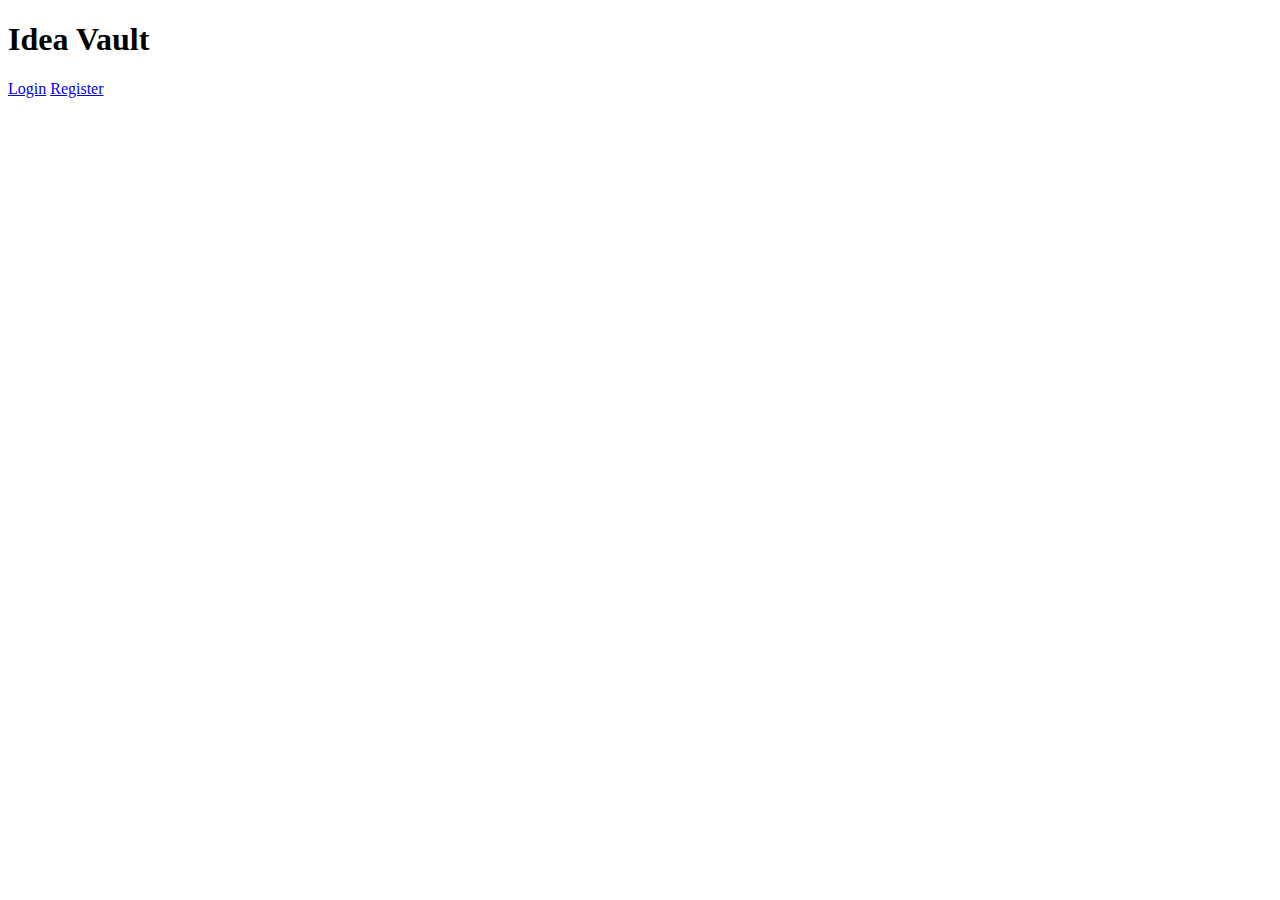
<file: CLC_JobFinder/index.html>
<!DOCTYPE html>
<html lang="en">
<head>
<meta charset="UTF-8">
<title>Idea Vault</title>
<meta charset="UTF-8">
</head>

<body>
<h1>Idea Vault</h1>
</body>
<div>

<a href="./Pages/Login.php" class="button">Login</a>
<a href="./Pages/Register.html" class="button">Register</a>
</div>


</html>
</file>
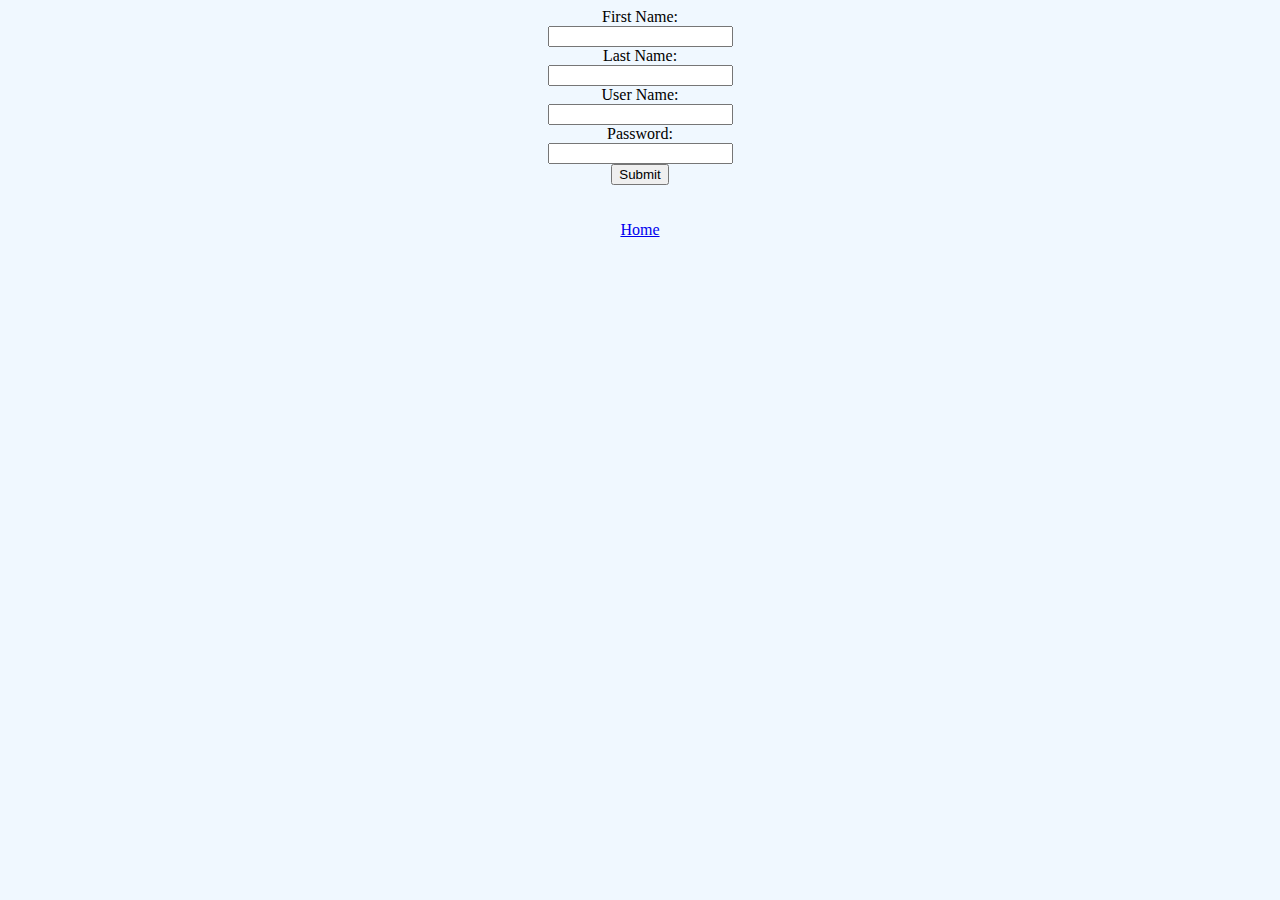
<file: CLC_JobFinder/register.html>
<!DOCTYPE html>
<html lang="en">
<head>
    <meta charset="UTF-8">
    <title>Registration</title>
</head>
<body align="center" bgcolor="#f0f8ff">

<form action="registerHandler.php" method="POST">
    First Name:<br>
    <input type="text" name="firstName"/><br>
    Last Name:<br>
    <input type="text" name="lastName"/><br>
    User Name:<br>
    <input type="email" name="email"/><br>
    Password:<br>
    <input type="password" name="password" required/><br>
    <input type="submit" name="submit"/><br>
</form>
<br>
<br>
<a href="index.php">Home</a>

</body>
</html>
</file>
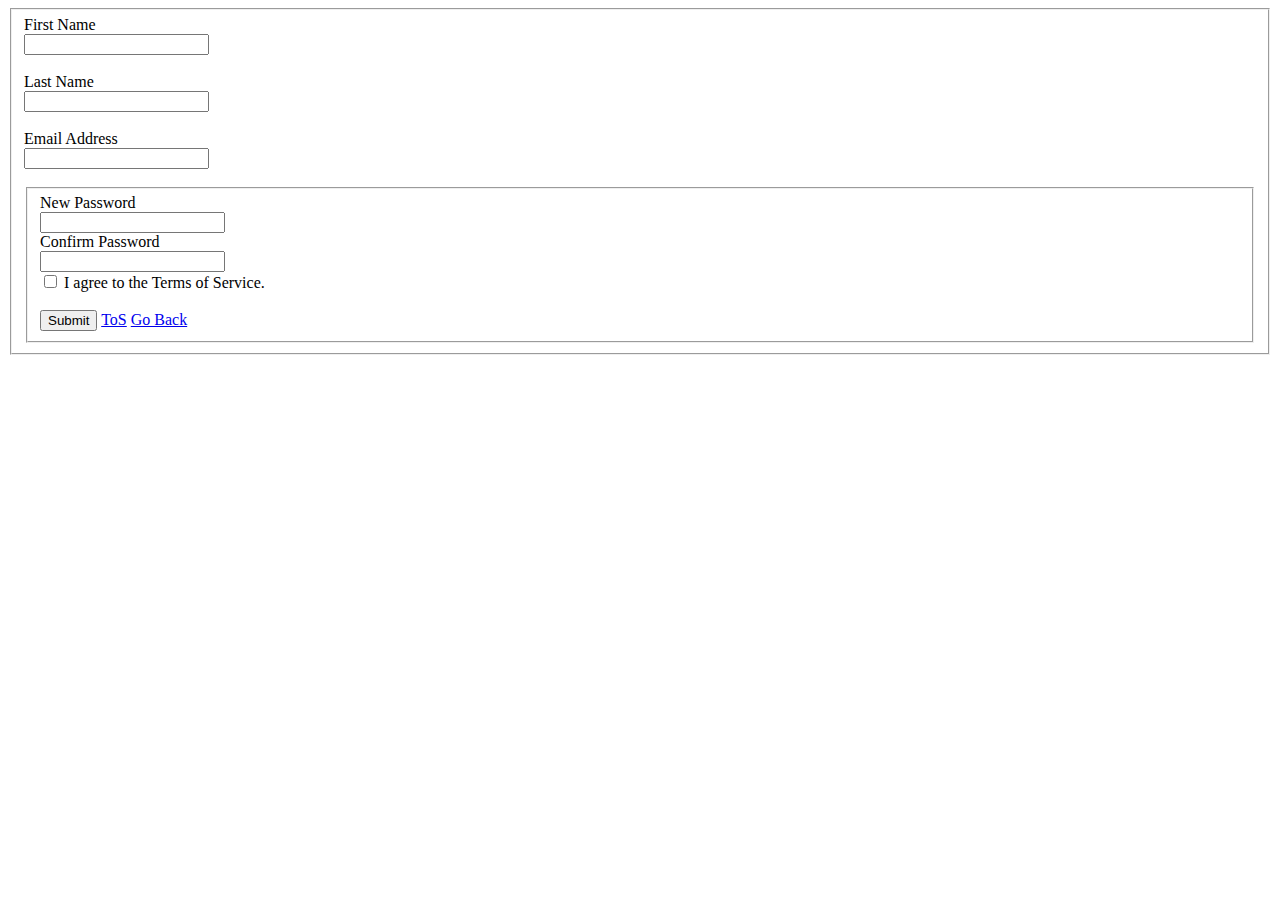
<file: CLC_JobFinder/Pages/Register.html>
<!DOCTYPE html>
<html>
<head>
<meta charset="ISO-8859-1">
<title>Insert title here</title>
</head>
<body>
<form action="RegHandler.php" method="POST">
    <fieldset>
        First Name<br>
        <input name="First" type="text" maxlength="25"required/><br><br>

        Last Name<br>
        <input name="Last" type="text" maxlength="25"required/><br>
        <br>

        <!-- Email-->
        Email Address<br>
        <input name="Email" type="email" required/><br><br>

        <!-- New Password-->
        <fieldset>
            New Password<br>
            <input name="password" type="password" id ="password" minlength="5" maxlength="127"required>
            <br>Confirm Password <br>
            <input type = "password" id="confirm_password" minlength="5" maxlength="127"required>
            <!-- type="Password" hides the characters that the user will enter for privacy concerns. -->

            <br>

            <!--Checkbox for ToS-->
            <input type="checkbox" name="TOS" value="Agree"required> I agree to the Terms of Service.<br><br>
            <!-- Submit Button-->
           <input type="submit" value="Submit">

			<!--  FAQ Button -->
			<a href="../Pages/TOS.html" class="button">ToS</a>

            <!-- Go Back Button -->
            <a href="../index.html" class="button">Go Back</a>

        </fieldset>
    </fieldset>
</form>
</body>
</html>
</file>
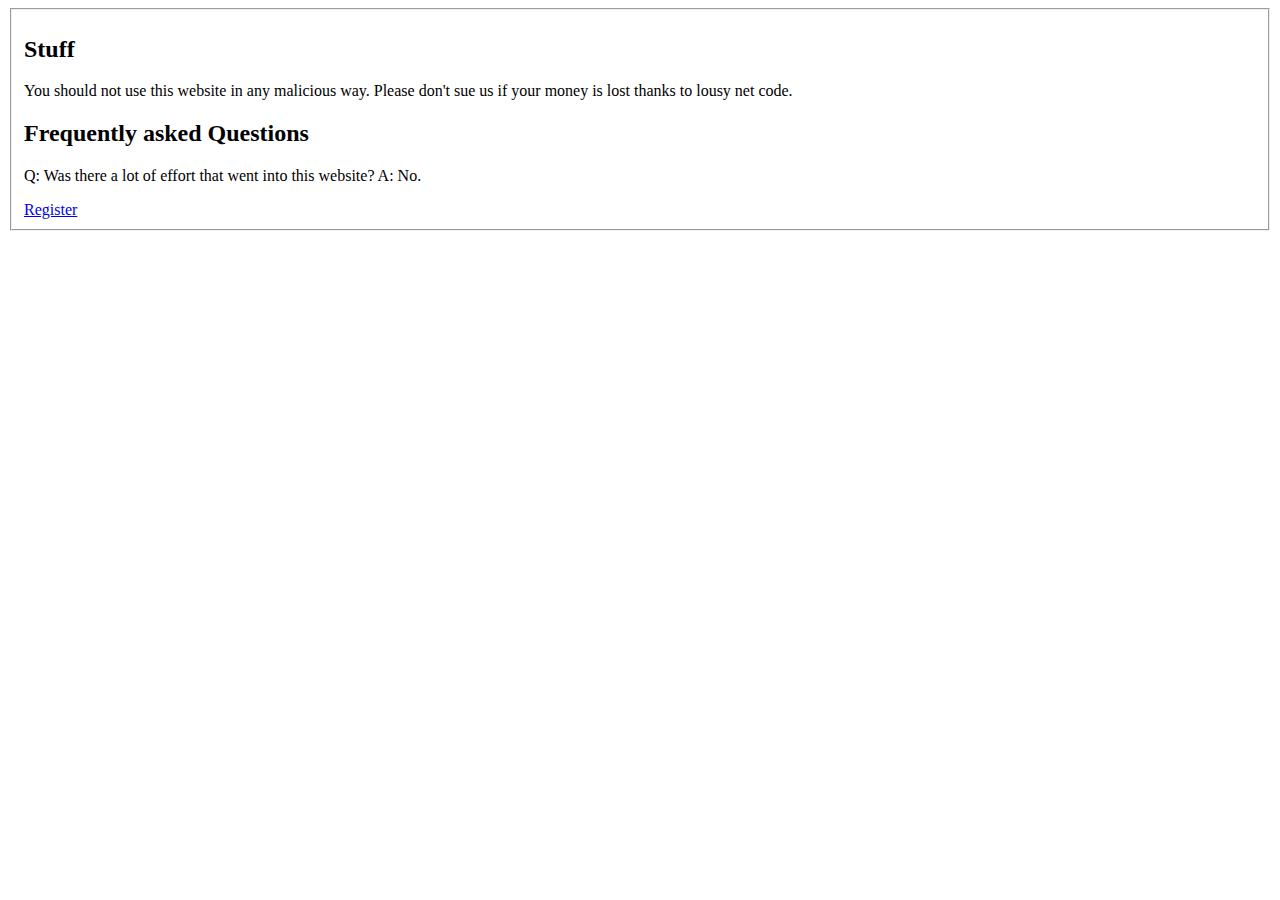
<file: CLC_JobFinder/Pages/TOS.html>
<!DOCTYPE html>
<html lang="en">
<head>
<title>Terms of Service</title>
</head>
<body>
	<fieldset>

	<h2>Stuff</h2>
	<p>
	You should not use this website in any malicious way.
	Please don't sue us if your money is lost thanks to lousy net code.
	</p>
	<h2>Frequently asked Questions</h2>
	<p>
	Q: Was there a lot of effort that went into this website?
	A: No.
	

	</p>
	
	<a href="./Register.html" class="button">Register</a>
	</fieldset>
</body>
</file>
